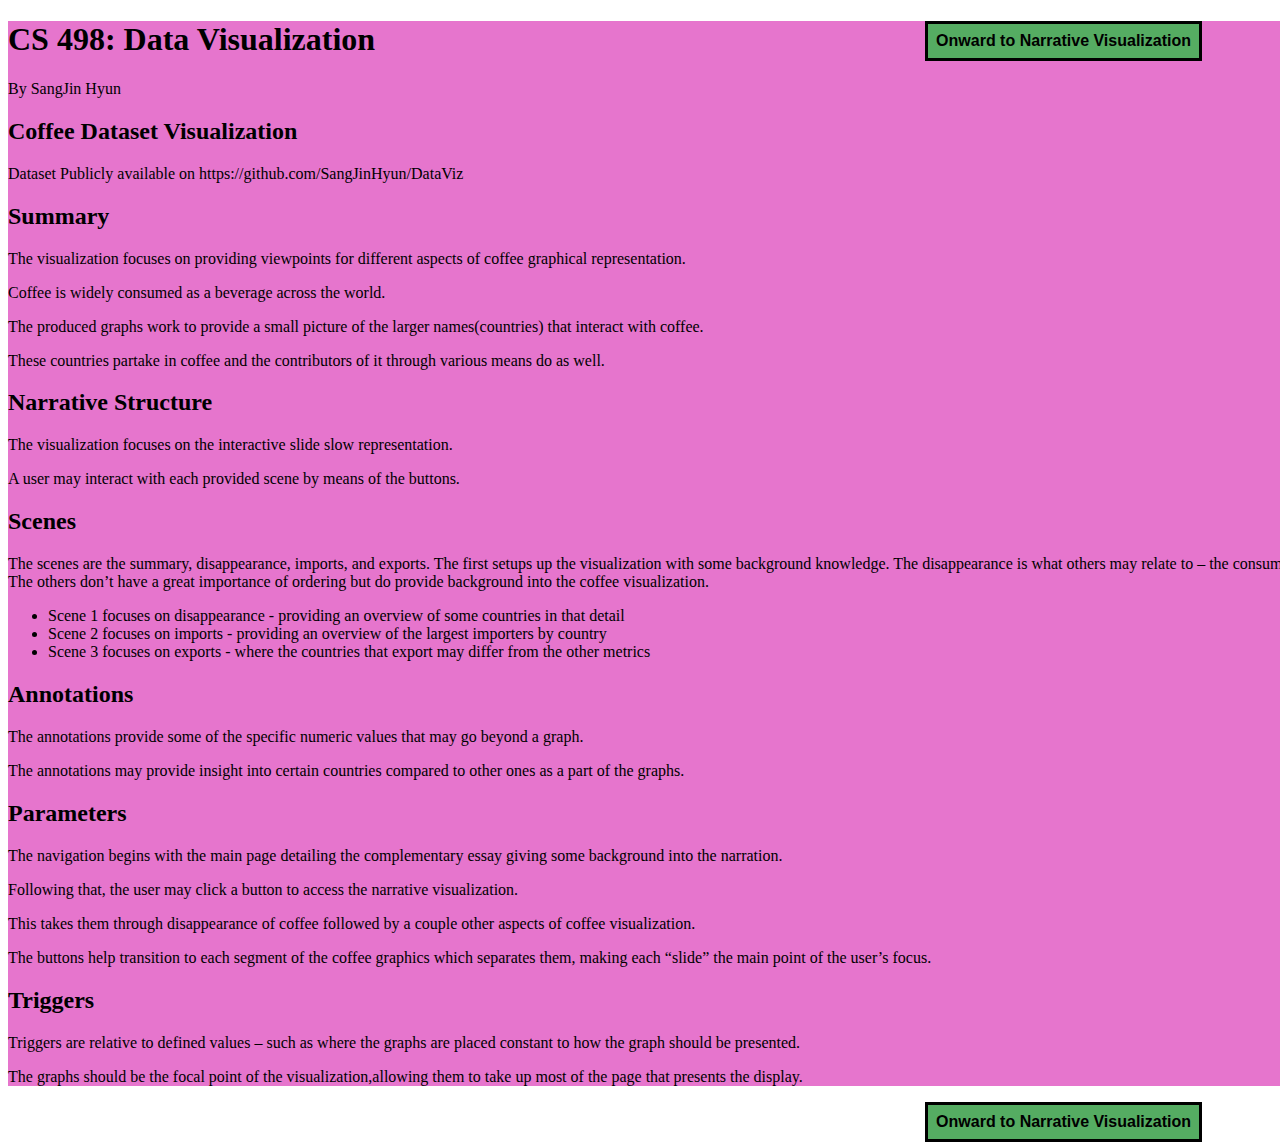
<file: index.html>
<!DOCTYPE html>
<html>
<style>

  .center-align {
    width: 1400px;
	background-color: #e675cd;
  }
  #next {
    float: right;
	position: right;
    margin-right:70px;
	background-color: #55ac62;
	border: none;
	border-style: solid;
	color: black;
	padding: 8px 8px;
	display: inline-block;
	font-size: 16px;
	font-weight: bold;
}
</style>

<div class="i" id="index">		
		<input type=button id ="next" class="next" onClick="location.href='disappearance.html'" value='Onward to Narrative Visualization'>
		<div class="center-align">
				<h1>CS 498: Data Visualization</h1>
				
				<p> By SangJin Hyun</p>
				
				<h2>Coffee Dataset Visualization</h2>
				<p>Dataset Publicly available on https://github.com/SangJinHyun/DataViz</p>
				
				<h2>Summary</h2>
				<p>The visualization focuses on providing viewpoints for different aspects of coffee graphical representation.</p>
				<p>Coffee is widely consumed as a beverage across the world.</p>
				<p>The produced graphs work to provide a small picture of the larger names(countries) that interact with coffee.</p>
				<p>These countries partake in coffee and the contributors of it through various means do as well.</p>
				<h2>Narrative Structure</h2>
				<p>The visualization focuses on the interactive slide slow representation.</p>
				<p>A user may interact with each provided scene by means of the buttons.</p> 
				<h2>Scenes</h2>
				<p>The scenes are the summary, disappearance, imports, and exports. The first setups up the visualization with some background knowledge. The disappearance is what others may relate to – the consumption of coffee. The others don’t have a great 
					importance of ordering but do provide background into the coffee visualization.</p>
					<ul>
						<li>Scene 1 focuses on disappearance - providing an overview of some countries in that detail</li>
						<li>Scene 2 focuses on imports - providing an overview of the largest importers by country</li>
						<li>Scene 3 focuses on exports - where the countries that export may differ from the other metrics</li>
					</ul>
				</p>
				
				<h2>Annotations</h2>
				<p>The annotations provide some of the specific numeric values that may go beyond a graph.</p>
				<p>The annotations may provide insight into certain countries compared to other ones as a part of the graphs.</p> 
				
				<h2>Parameters</h2>
				<p>The navigation begins with the main page detailing the complementary essay giving some background into the narration.</p>
				<p>Following that, the user may click a button to access the narrative visualization.</p>
				<p>This takes them through disappearance of coffee followed by a couple other aspects of coffee visualization.</p>
				<p>The buttons help transition to each segment of the coffee graphics which separates them, making each “slide” the main point of the user’s focus.</p> 
				
				<h2>Triggers</h2>
				<p>Triggers are relative to defined values – such as where the graphs are placed constant to how the graph should be presented.</p>
				<p>The graphs should be the focal point of the visualization,allowing them to take up most of the page that presents the display.</p> 		
		</div>
		<input type=button id ="next" class="next" onClick="location.href='disappearance.html'" value='Onward to Narrative Visualization'>
	</div>
</div>
</html>
</file>
